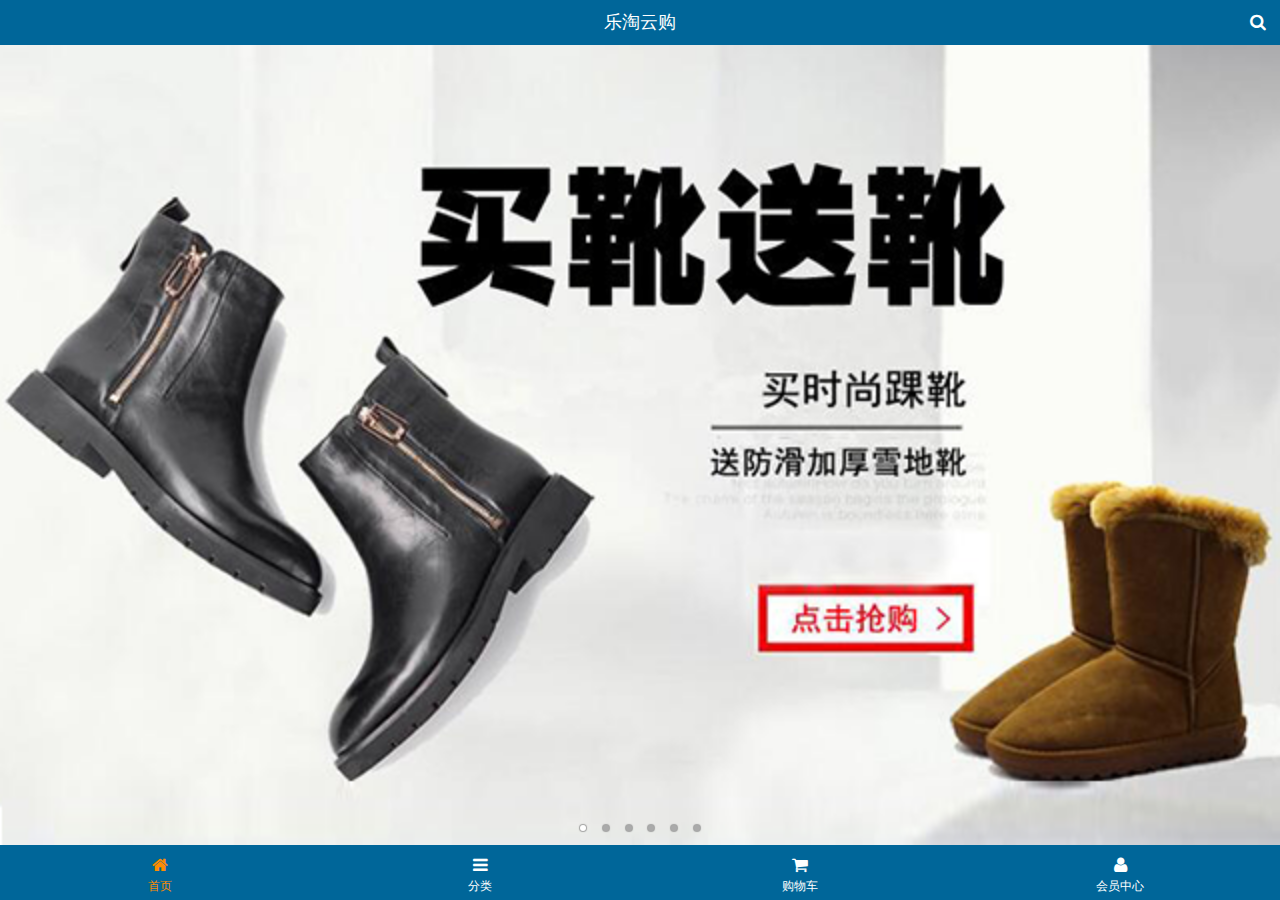
<file: public/mobile/index.html>
<!DOCTYPE html>
<html>
<head lang="en">
    <meta charset="UTF-8">
    <meta name="viewport" content="width=device-width,initial-scale=1.0,user-scalable=0"/>
    <title>乐淘首页</title>
    <link type="image/x-icon" rel="shortcut icon" href="images/favicon.ico">
    <link rel="stylesheet" href="assets/mui/css/mui.css"/>
    <link rel="stylesheet" href="assets/fa/css/font-awesome.min.css"/>
    <link rel="stylesheet" href="css/common.css"/>
    <link rel="stylesheet" href="css/index.css"/>
</head>
<body>
    <div class="lt_container">
        <header class="lt_topBar">
            <h3>乐淘云购</h3>
            <a class="btn_right" href="search.html"><span class="fa fa-search"></span></a>
        </header>
        <div class="lt_content">
            <div class="lt_wrapper">
                <div class="mui-scroll-wrapper">
                    <div class="mui-scroll">
                        <!--轮播图-->
                        <div class="mui-slider">
                            <div class="mui-slider-group mui-slider-loop">
                                <div class="mui-slider-item mui-slider-item-duplicate"><a href="#"><img src="images/banner6.png" /></a></div>
                                <div class="mui-slider-item mui-active"><a href="#"><img src="images/banner1.png" /></a></div>
                                <div class="mui-slider-item"><a href="#"><img src="images/banner2.png" /></a></div>
                                <div class="mui-slider-item"><a href="#"><img src="images/banner3.png" /></a></div>
                                <div class="mui-slider-item"><a href="#"><img src="images/banner4.png" /></a></div>
                                <div class="mui-slider-item"><a href="#"><img src="images/banner5.png" /></a></div>
                                <div class="mui-slider-item"><a href="#"><img src="images/banner6.png" /></a></div>
                                <div class="mui-slider-item mui-slider-item-duplicate"><a href="#"><img src="images/banner1.png" /></a></div>
                            </div>
                            <div class="mui-slider-indicator">
                                <div class="mui-indicator mui-active"></div>
                                <div class="mui-indicator"></div>
                                <div class="mui-indicator"></div>
                                <div class="mui-indicator"></div>
                                <div class="mui-indicator"></div>
                                <div class="mui-indicator"></div>
                            </div>
                        </div>
                        <!--导航栏-->
                        <nav class="lt_nav">
                            <a href="#"><img src="images/nav1.png" alt=""/></a>
                            <a href="#"><img src="images/nav2.png" alt=""/></a>
                            <a href="#"><img src="images/nav3.png" alt=""/></a>
                            <a href="#"><img src="images/nav4.png" alt=""/></a>
                            <a href="#"><img src="images/nav5.png" alt=""/></a>
                            <a href="#"><img src="images/nav6.png" alt=""/></a>
                        </nav>
                        <!--商品区块-->
                        <div class="lt_product">
                            <a class="item" href="#">
                                <img src="images/product.jpg" alt=""/>
                                <span class="mui-ellipsis-2 mui-text-left">adidas阿迪达斯 男式 场下休闲篮球鞋S83700 </span>
                                <p><span>&yen;560.00</span> <span>&yen;560.00</span></p>
                                <button class="mui-btn-blue">立即购买</button>
                            </a>
                            <a class="item" href="#">
                                <img src="images/product.jpg" alt=""/>
                                <span class="mui-ellipsis-2 mui-text-left">adidas阿迪达斯 男式 场下休闲篮球鞋S83700 </span>
                                <p><span>&yen;560.00</span> <span>&yen;560.00</span></p>
                                <button class="mui-btn-blue">立即购买</button>
                            </a>
                            <a class="item" href="#">
                                <img src="images/product.jpg" alt=""/>
                                <span class="mui-ellipsis-2 mui-text-left">adidas阿迪达斯 男式 场下休闲篮球鞋S83700 </span>
                                <p><span>&yen;560.00</span> <span>&yen;560.00</span></p>
                                <button class="mui-btn-blue">立即购买</button>
                            </a>
                            <a class="item" href="#">
                                <img src="images/product.jpg" alt=""/>
                                <span class="mui-ellipsis-2 mui-text-left">adidas阿迪达斯 男式 场下休闲篮球鞋S83700 </span>
                                <p><span>&yen;560.00</span> <span>&yen;560.00</span></p>
                                <button class="mui-btn-blue">立即购买</button>
                            </a>
                        </div>
                    </div>
                </div>
            </div>
        </div>
        <footer class="lt_tabBar">
            <ul>
                <li class="now"><a href="index.html"><span class="fa fa-home"></span><p>首页</p></a></li>
                <li><a href="category.html"><span class="fa fa-bars"></span><p>分类</p></a></li>
                <li><a href="cart.html"><span class="fa fa-shopping-cart"></span><p>购物车</p></a></li>
                <li><a href="user/index.html"><span class="fa fa-user"></span><p>会员中心</p></a></li>
            </ul>
        </footer>
    </div>
<script src="assets/mui/js/mui.js"></script>
<script src="js/common.js"></script>
<script src="js/index.js"></script>
</body>
</html>
</file>
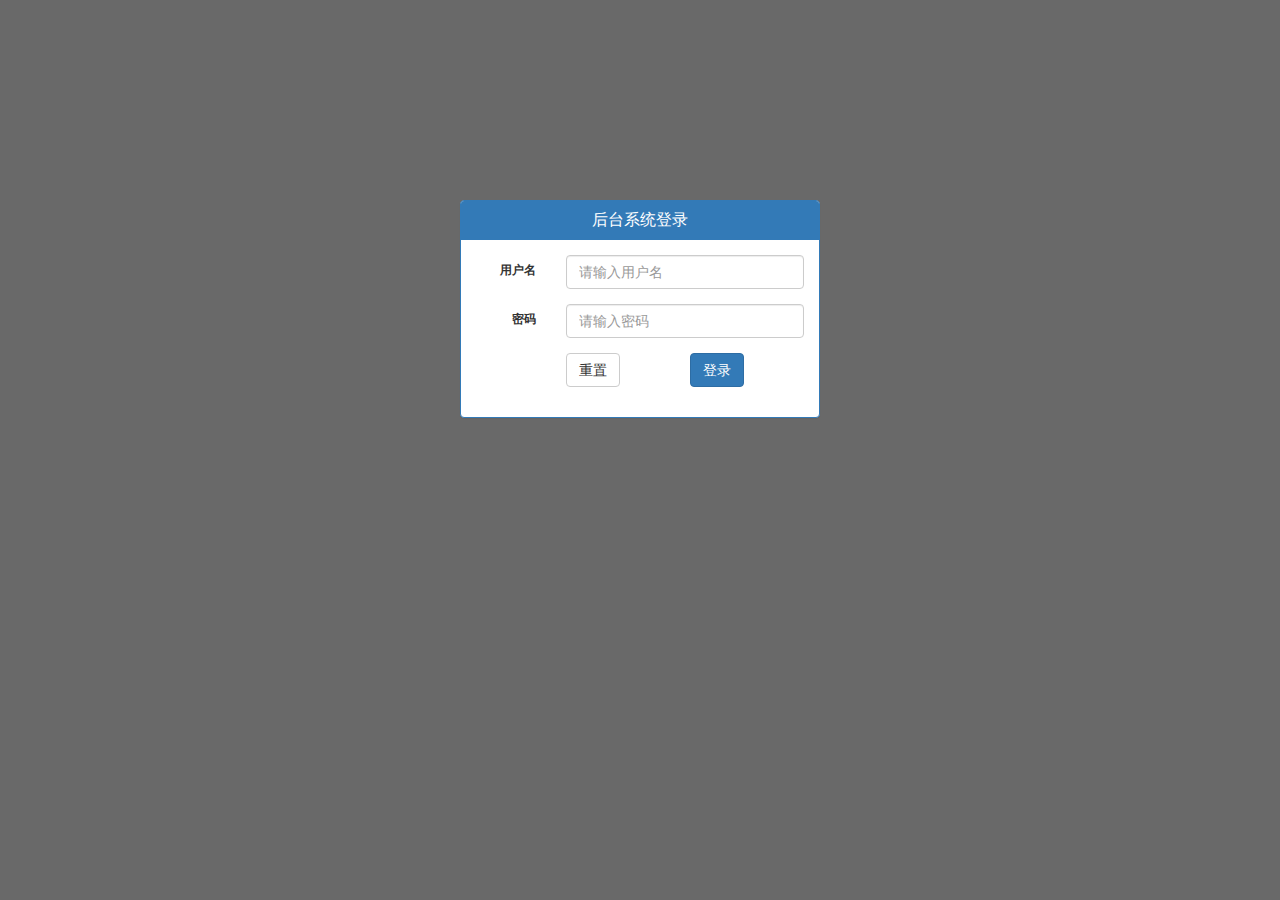
<file: public/my_manage/login.html>
<!DOCTYPE html>
<html lang="en">

<head>
    <meta charset="UTF-8">
    <meta name="viewport" content="width=device-width, user-scalable=no, initial-scale=1.0, maximum-scale=1.0, minimum-scale=1.0">
    <meta http-equiv="X-UA-Compatible" content="ie=edge">
    <title>Document</title>
    <link rel="stylesheet" href="./lib/bootstrap/css/bootstrap.min.css">
    <link rel="stylesheet" href="./lib/bootstrap-validator/css/bootstrapValidator.min.css">
    <link rel="stylesheet" href="./lib/nprogress/nprogress.css">
    <link rel="stylesheet/less" href="./less/login.less">
    <script src="./lib/less/less.js"></script>
</head>

<body>
    <div class="container">
        <div class="row">
            <div class="col-xs-4 col-xs-offset-4">
                <div class="panel panel-default panel-primary login">
                    <div class="panel-heading">
                        <h3 class="panel-title text-center">后台系统登录</h3>
                    </div>
                    <div class="panel-body">
                        <form class="form-horizontal">
                            <div class="form-group">
                                <label for="inputEmail3" class="col-sm-3 control-label">用户名</label>
                                <div class="col-sm-9">
                                    <input name="username" type="text" class="form-control" id="inputEmail3" placeholder="请输入用户名">
                                </div>
                            </div>
                            <div class="form-group">
                                <label for="inputPassword3" class="col-sm-3 control-label">密码</label>
                                <div class="col-sm-9">
                                    <input name="password" type="password" class="form-control" id="inputPassword3" placeholder="请输入密码">
                                </div>
                            </div>
                            <div class="form-group">
                                <div class="col-sm-offset-3 col-sm-7">
                                    <button type="reset" class="btn btn-default">重置</button>
                                    <button type="submit" class="btn btn-primary pull-right">登录</button>
                                </div>
                            </div>
                        </form>
                    </div>
                </div>
            </div>
        </div>
    </div>
</body>

</html>
<script src="./lib/jquery/jquery.min.js"></script>
<script src="./lib/bootstrap/js/bootstrap.min.js"></script>
<script src="./lib/bootstrap-validator/js/bootstrapValidator.min.js"></script>
<script src="./lib/nprogress/nprogress.js"></script>
<script src="./js/login.js"></script>
</file>
<file: public/mobile/css/index.css>
/*������*/
.lt_nav{
    margin-top: 10px;
    padding: 0 10px;
}
.lt_nav a{
    float: left;
    width: 33.3333%;
}
.lt_nav a img{
    width: 100%;
    display: block;
}
</file>
<file: public/my_manage/lib/nprogress/nprogress.css>
/* Make clicks pass-through */
#nprogress {
  pointer-events: none;
}

#nprogress .bar {
  background: greenyellow;

  position: fixed;
  z-index: 10000;
  top: 0;
  left: 0;

  width: 100%;
  height: 2px;
}

/* Fancy blur effect */
#nprogress .peg {
  display: block;
  position: absolute;
  right: 0px;
  width: 100px;
  height: 100%;
  box-shadow: 0 0 10px #29d, 0 0 5px #29d;
  opacity: 1.0;

  -webkit-transform: rotate(3deg) translate(0px, -4px);
      -ms-transform: rotate(3deg) translate(0px, -4px);
          transform: rotate(3deg) translate(0px, -4px);
}

/* Remove these to get rid of the spinner */
#nprogress .spinner {
  display: block;
  position: fixed;
  z-index: 1031;
  top: 15px;
  right: 15px;
}

#nprogress .spinner-icon {
  width: 18px;
  height: 18px;
  box-sizing: border-box;

  border: solid 2px transparent;
  border-top-color: #29d;
  border-left-color: #29d;
  border-radius: 50%;

  -webkit-animation: nprogress-spinner 400ms linear infinite;
          animation: nprogress-spinner 400ms linear infinite;
}

.nprogress-custom-parent {
  overflow: hidden;
  position: relative;
}

.nprogress-custom-parent #nprogress .spinner,
.nprogress-custom-parent #nprogress .bar {
  position: absolute;
}

@-webkit-keyframes nprogress-spinner {
  0%   { -webkit-transform: rotate(0deg); }
  100% { -webkit-transform: rotate(360deg); }
}
@keyframes nprogress-spinner {
  0%   { transform: rotate(0deg); }
  100% { transform: rotate(360deg); }
}
</file>
<file: public/mobile/css/common.css>
/*reset css*/
/*common css*/
/*大容器*/
.lt_container{
    position: absolute;
    left: 0;
    top: 0;
    background: #fff;
    width: 100%;
    height: 100%;
    overflow: hidden;
}
/*顶部通栏*/
.lt_topBar{
    width: 100%;
    height: 45px;
    background: #069;
    position: absolute;
    left: 0;
    top: 0;
}
.lt_topBar h3{
    font-size: 18px;
    line-height: 45px;
    text-align: center;
    color: #fff;
    margin: 0;
    font-weight: normal;
}
.lt_topBar a{
    position: absolute;
    top: 0;
    width: 45px;
    height: 45px;
    text-align: center;
    line-height: 45px;
    color: #fff;
}
.lt_topBar .btn_left{
    left: 0;
}
.lt_topBar .btn_left .mui-icon{
    font-weight: bold;
}
.lt_topBar .btn_right{
    right: 0;
}
/*主体内容*/
.lt_content{
    width: 100%;
    height: 100%;
    padding-top: 45px;
    padding-bottom: 55px;
}
.lt_content .lt_wrapper{
    width: 100%;
    height: 100%;
    position: relative;
}
/*底部页签*/
.lt_tabBar{
    width: 100%;
    height: 55px;
    background: #069;
    position: absolute;
    left: 0;
    bottom: 0;
}
.lt_tabBar ul{
    list-style: none;
    margin: 0;
    padding: 0;
}
.lt_tabBar ul li{
    width: 25%;
    float: left;
    text-align: center;
    padding-top: 10px;
}
.lt_tabBar ul li.now a{
    color: darkorange;
}
.lt_tabBar ul li.now a p{
    color: darkorange;
}
.lt_tabBar ul li a{
    color: #fff;
}
.lt_tabBar ul li a p{
    color: #fff;
    font-size: 12px;
    padding-bottom: 0;
    margin-bottom: 0;
}


/*model css*/

/*商品*/
.lt_product{
    padding: 0 10px;
    background: #fff;
}
.lt_product .item{
    width: 48%;
    float: left;
    text-align: center;
    box-shadow: 0 0 5px #ccc;
    margin-top: 10px;
    padding: 10px 5px;
}
/*even 偶数  odd 奇数*/
.lt_product .item:nth-child(even){
    margin-left: 4%;
}
.lt_product .item img{
    width: 100%;
    display: block;
    margin-bottom:5px;
}
.lt_product .mui-ellipsis-2{
    height: 41px;
}
.lt_product .item p{
    font-size: 12px;
}
.lt_product .item p span:first-child{
    color: red;
}
.lt_product .item p span:last-child{
    color: grey;
    text-decoration: line-through;
}

/*加载中效果*/
.loading{
    min-height: 250px;
    width: 100%;
    text-align: center;
    line-height: 250px;
}
.loading .mui-icon{
    color: #069;
    animation: rotateLoading 1s infinite;
}
@keyframes rotateLoading {
    from{
        transform: rotate(0deg);
        -webkit-transform: rotate(0deg);
    }
    to{
        transform: rotate(360deg);
        -webkit-transform: rotate(360deg);
    }
}
/*webkit兼容*/
@-webkit-keyframes rotateLoading {
    from{
        transform: rotate(0deg);
        -webkit-transform: rotate(0deg);
    }
    to{
        transform: rotate(360deg);
        -webkit-transform: rotate(360deg);
    }
}
</file>
<file: public/my_manage/lib/bootstrap-validator/css/bootstrapValidator.min.css>
/*!
 * BootstrapValidator (http://bootstrapvalidator.com)
 * The best jQuery plugin to validate form fields. Designed to use with Bootstrap 3
 *
 * @version     v0.5.1, built on 2014-08-22 4:55:09 PM
 * @author      https://twitter.com/nghuuphuoc
 * @copyright   (c) 2013 - 2014 Nguyen Huu Phuoc
 * @license     MIT
 */

.bv-form .help-block{margin-bottom:0}.bv-form .tooltip-inner{text-align:left}.nav-tabs li.bv-tab-success>a{color:#3c763d}.nav-tabs li.bv-tab-error>a{color:#a94442}
</file>
